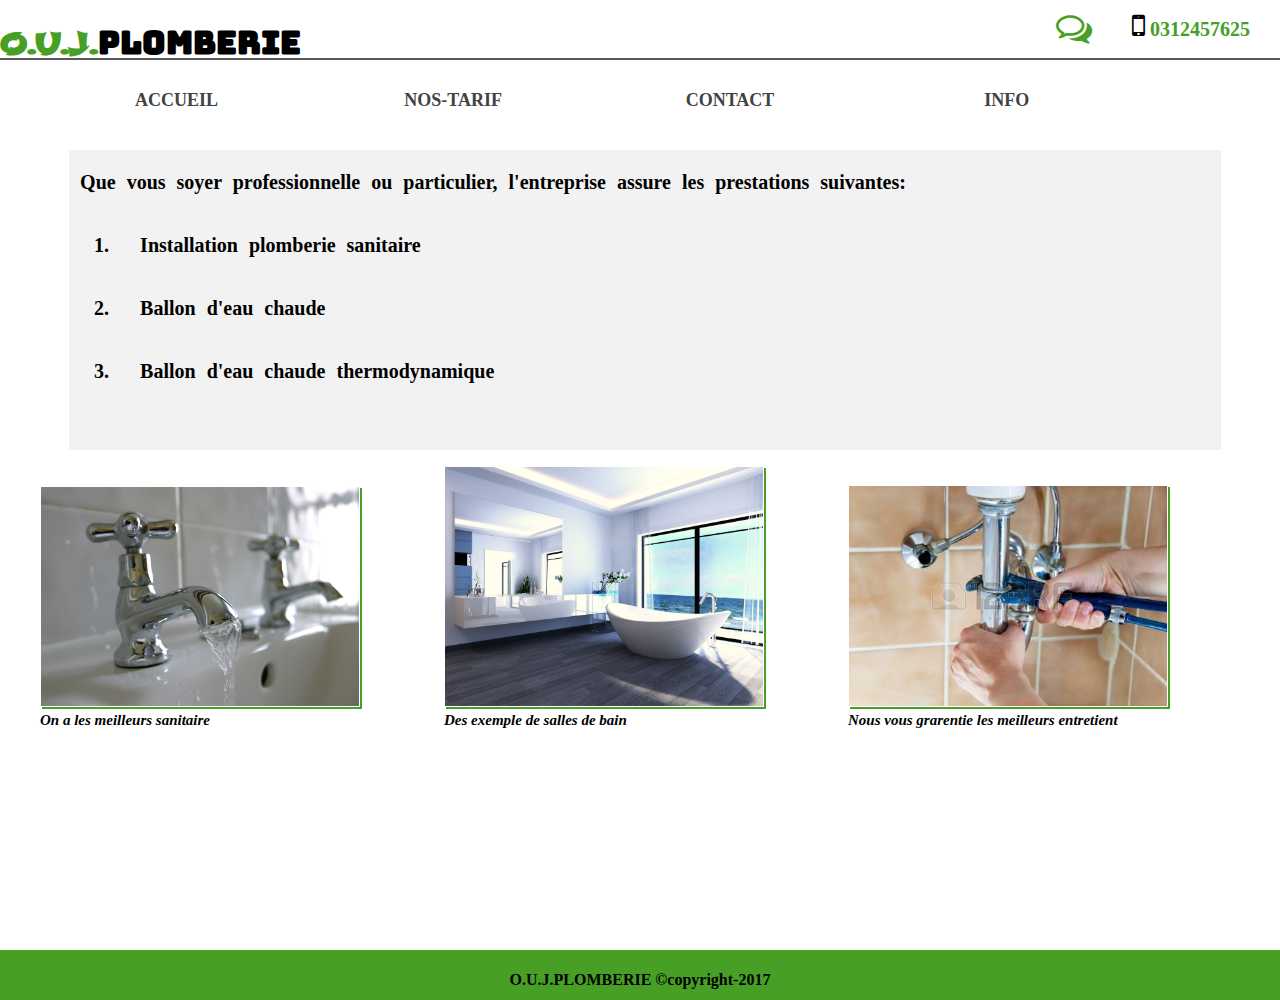
<file: index.html>
<!DOCTYPE html>
<html lang="en">
<head>
	<meta charset="UTF-8">
	<title>accueil</title>
	<meta name="viewport" content="width=deice-width, initiale-scale=1">
	<link rel="stylesheet" href="css/style.css">
	<link rel="stylesheet" href="https://cdnjs.cloudflare.com/ajax/libs/font-awesome/4.7.0/css/font-awesome.min.css">
	 <link href="https://fonts.googleapis.com/css?family=Bungee+Inline|Shojumaru" rel="stylesheet"> 
	 <link href="https://fonts.googleapis.com/icon?family=Material+Icons" rel="stylesheet">

</head>

<body>
 <!-- header -->
 <header id="header" >
 	<h1 class="inl"><span class="plomb">O.U.J.</span>PLOMBERIE</h1>

 	<span class="inl right"><i class="fa fa-mobile-phone" style="font-size:30px"></i> 0312457625</span>
 	<a href="#" href="notre adresse" class="inl right lien"><i class="fa fa-comments-o" style="font-size:36px"></i><span> Adresse: 9 rue anzin roubaix</span></a>
 	    
 </header>
 <!-- ******start Nav section***** -->
 <nav>
		<ul>
    		<li><a href="index.html">ACCUEIL</a></li>
    		<li><a href="no-tarif.html">NOS-TARIF</a></li>
    		<li><a href="contact.html">CONTACT</a></li>
    		<li><a href="info.html">INFO</a></li>
    	</ul>
 </nav>

 <!-- *** start section****  -->
 <section class=slid1>
    <div>
         <p>Que vous soyer professionnelle ou particulier, l'entreprise assure les prestations suivantes:</p>   
      <ol>
          <li>Installation plomberie sanitaire </li>
          <li>Ballon d'eau chaude</li>
          <li>Ballon d'eau chaude thermodynamique</li>
      </ol> 
    </div>
 	  
  </section>

<!-- ***presentation*** -->
  <section class=slid2>
   <figure>
    <img  classe="image1" src="images/image3.jpg" href="salle-de-bain">
    <span>On a les meilleurs sanitaire</span>
  </figure>
  
    <figure>
 	    <img  classe="image2" src="images/image1.jpg" href="
      robinet">
      <span>Des exemple de salles de bain</span>
    </figure>
    <figure>
      <img  classe="image2" src="images/image4.jpg" href="salle-de-bain2">
      <span>Nous vous grarentie les meilleurs entretient</span>
    </figure>
			
  </section>

<!-- *****Footer section***** -->

  <footer>
  	<p class="footer" ><span>O.U.J.PLOMBERIE</span> &#169;copyright-2017</p>
  </footer>
</body>
</html>
</file>
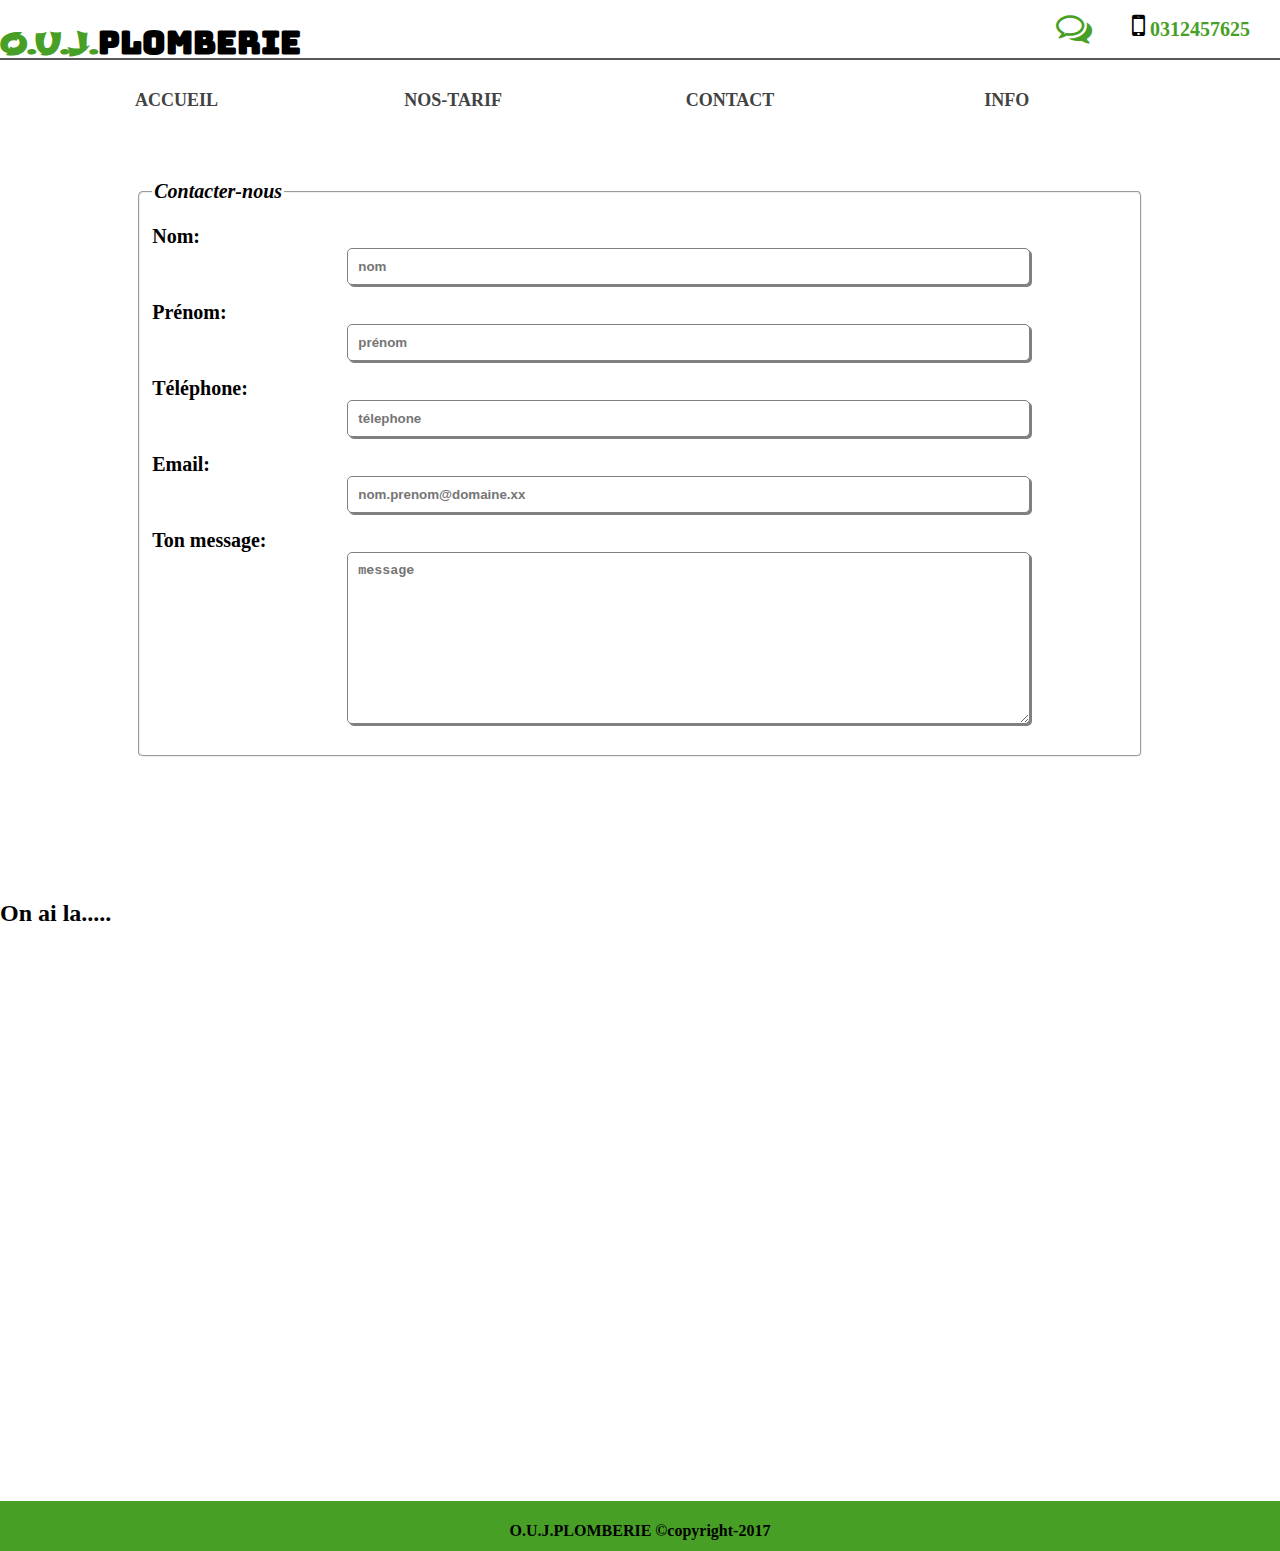
<file: contact.html>
<!DOCTYPE html>
<html lang="en">
<head>
	<meta charset="UTF-8">
	<title>Contact</title>
	<meta name="viewport" content="width=deice-width, initiale-scale=1">
	<link rel="stylesheet" href="css/style.css">
	<link rel="stylesheet" href="https://cdnjs.cloudflare.com/ajax/libs/font-awesome/4.7.0/css/font-awesome.min.css">
	 <link href="https://fonts.googleapis.com/css?family=Bungee+Inline|Shojumaru" rel="stylesheet"> 
	 <link href="https://fonts.googleapis.com/icon?family=Material+Icons" rel="stylesheet">

</head>

<body>

 <!-- header -->
 <header id="header" >
 	<h1 class="inl"><span class="plomb">O.U.J.</span>PLOMBERIE</h1>

 	<span class="inl right"><i class="fa fa-mobile-phone" style="font-size:30px"></i> 0312457625</span>
 	<a href="#" href="notre adresse" class="inl right lien"><i class="fa fa-comments-o" style="font-size:36px"></i><span>notre adresse: 9 rue anzin roubaix</span></a>
 	    
 </header>

 <!-- ******start Nav section***** -->
 <nav>
		<ul>
    		<li><a href="index.html">ACCUEIL</a></li>
    		<li><a href="no-tarif.html">NOS-TARIF</a></li>
    		<li><a href="contact.html">CONTACT</a></li>
    		<li><a href="info.html">INFO</a></li>
    	</ul>
 </nav>
 <!-- end Nav section -->


 <!-- start form section -->
<section id="formcontact">
	   
		<form action="" method="" accept-charset="utf-8">
				<fieldset>
					<legend>Contacter-nous</legend>
				
				<p>
				<label>Nom:<input type="text" name="" placeholder="nom"></label>
				</p>
				<p>
				<label>Prénom:<input type="text" name="" placeholder="prénom"></label>
				</p>
				<p>
				<label>Téléphone:<input type="télé" name="" placeholder="télephone"></label>
				</p>
				<p>
				<label>Email:<input type="email" name="" placeholder="nom.prenom@domaine.xx"></label>
				</p>
				<p>
				<label>Ton message:<textarea name="" rows="10" cols="10" placeholder="message"></textarea></label>
				</p>
			</fieldset>	
		</form>
		
</section>
<section id="localisation">
<h2>On ai la.....</h2>
<article class="googlemap">
<iframe src="https://www.google.com/maps/embed?pb=!1m18!1m12!1m3!1d80923.21469220286!2d3.1876999999999946!3d50.667037000000015!2m3!1f0!2f0!3f0!3m2!1i1024!2i768!4f13.1!3m3!1m2!1s0x47c3289d4aca886d%3A0x78961df7297bdc60!2s8+Rue+d&#39;Anzin%2C+59100+Roubaix!5e0!3m2!1sfr!2sfr!4v1489659655971" width="1080" height="450" frameborder="0" style="border:0" allowfullscreen ></iframe>
</article>
</section>

<!-- *****Footer section***** -->
  <footer>
  	<p class="footer" ><span>O.U.J.PLOMBERIE</span> &#169;copyright-2017</p>
  </footer>

 </body>
 </html>
</file>
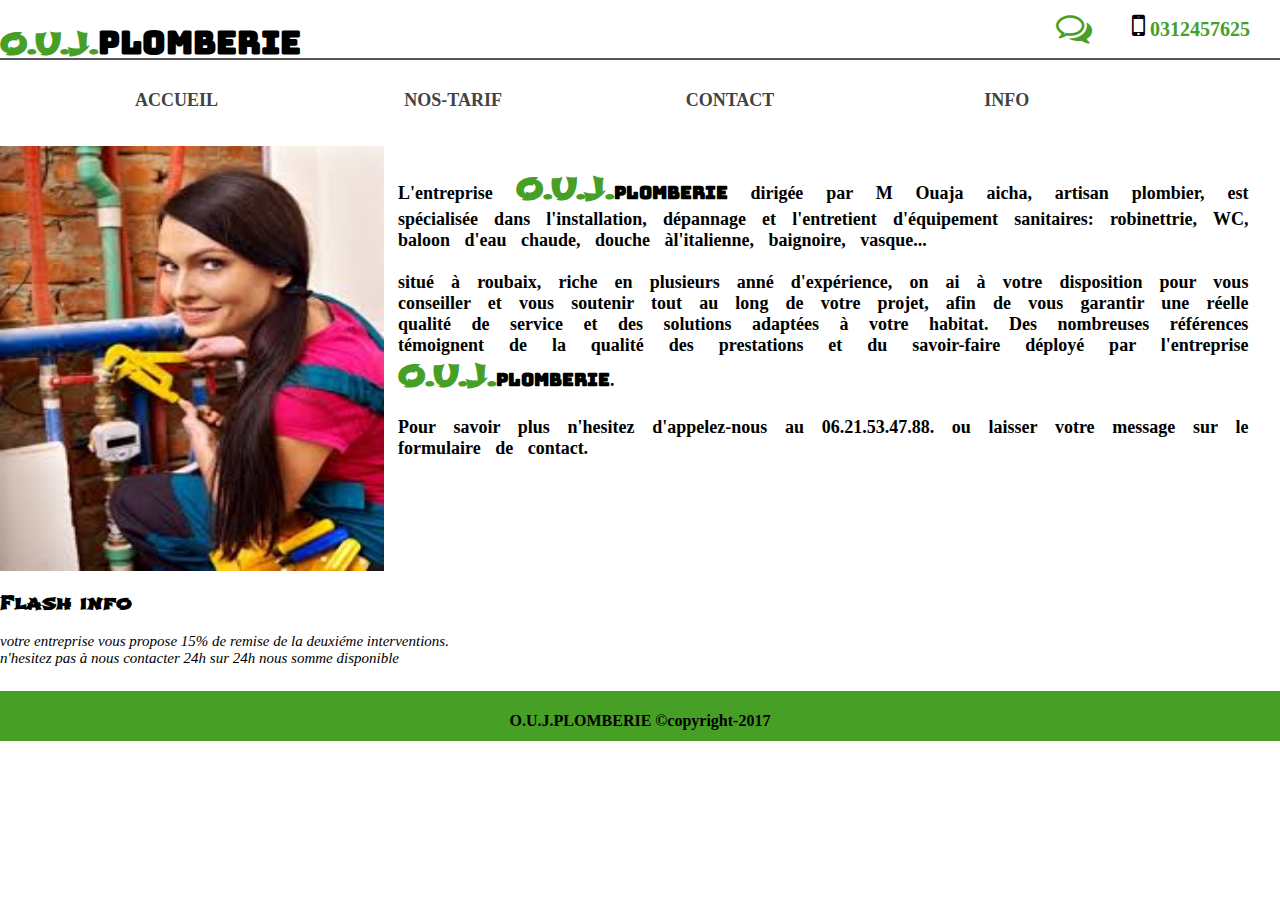
<file: info.html>
<!DOCTYPE html>
<html lang="en">
<head>
	<meta charset="UTF-8">
	<title>info</title>
	<meta name="viewport" content="width=deice-width, initiale-scale=1">
	<link rel="stylesheet" href="css/style.css">
	<link rel="stylesheet" href="https://cdnjs.cloudflare.com/ajax/libs/font-awesome/4.7.0/css/font-awesome.min.css">
	 <link href="https://fonts.googleapis.com/css?family=Bungee+Inline|Shojumaru" rel="stylesheet"> 
	 <link href="https://fonts.googleapis.com/icon?family=Material+Icons" rel="stylesheet">

</head>
<body>
<!-- header -->
 <header id="header" >
 	<h1 class="inl"><span class="plomb">O.U.J.</span>PLOMBERIE</h1>

 	<span class="inl right"><i class="fa fa-mobile-phone" style="font-size:30px"></i> 0312457625</span>
 	<a href="#" href="notre adresse" class="inl right lien"><i class="fa fa-comments-o" style="font-size:36px"></i><span> Adresse: 9 rue anzin roubaix</span></a>
 	    
 </header>

 <!-- ******start Nav section***** -->
 <nav>
		<ul>
    		<li><a href="index.html">ACCUEIL</a></li>
    		<li><a href="no-tarif.html">NOS-TARIF</a></li>
    		<li><a href="contact.html">CONTACT</a></li>
    		<li><a href="info.html">INFO</a></li>
    	</ul>
 </nav>

 <!-- start INFO section -->

 <section class="info">
 <aside class="aside1 enli">
  <img src="images/famille.jpg">
 </aside>
 <article class="nous-somme enli">
 <p>L'entreprise  <span class="plomb">O.U.J.</span><span class="plomb2">Plomberie</span> dirigée par M Ouaja aicha, artisan plombier, est spécialisée dans l'installation, dépannage et l'entretient d'équipement sanitaires: robinettrie, WC, baloon d'eau chaude, douche àl'italienne, baignoire, vasque...<br><br>
 situé à roubaix, riche en plusieurs anné d'expérience, on ai à votre disposition pour vous conseiller et vous soutenir tout au long de votre projet, afin de vous garantir une réelle qualité de service et des solutions adaptées à votre habitat.
 Des nombreuses références témoignent de la qualité des prestations et du savoir-faire déployé par l'entreprise <span class="plomb">O.U.J.</span><span class="plomb2">Plomberie</span>.<br><br>
 Pour savoir plus n'hesitez d'appelez-nous au 06.21.53.47.88.  ou laisser votre message sur le formulaire de contact.</p> 
 </article>
 </section>

 <!-- start senction infoflash -->
 <section class="basinfo" >
  <h3>Flash info</h3>
  <p>votre entreprise vous propose 15% de remise de la deuxiéme interventions.<br> n'hesitez pas à nous contacter 24h sur 24h nous somme disponible</p>
  </section>

	<!-- *****Footer section***** -->
  <footer>
  	<p class="footer" ><span>O.U.J.PLOMBERIE</span> &#169;copyright-2017</p>
  </footer>
</body>
</html>
</file>
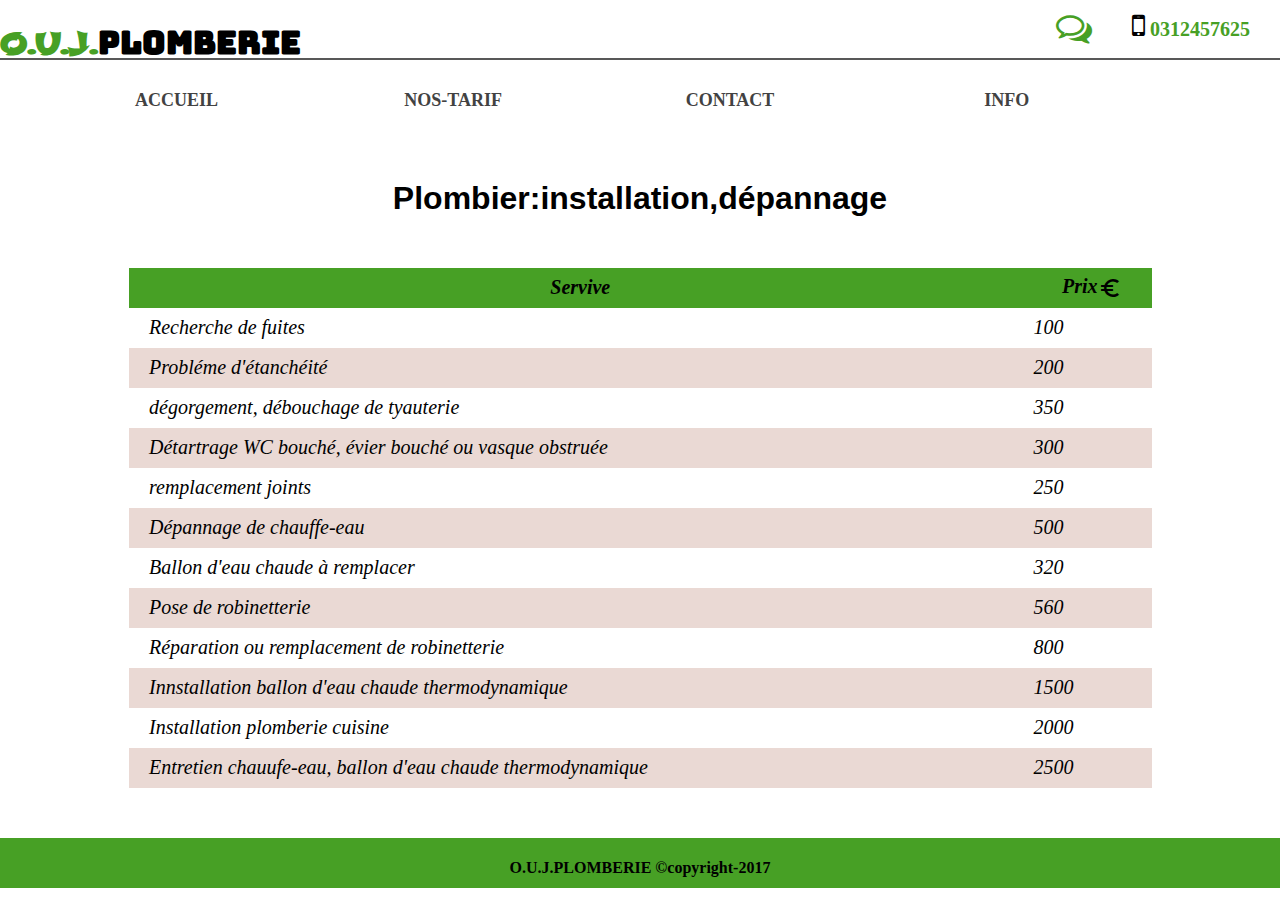
<file: no-tarif.html>
<!DOCTYPE html>
<html lang="en">
<head>
	<meta charset="UTF-8">
	<title>Nostarif</title>
	<meta name="viewport" content="width=deice-width, initiale-scale=1">
	<link rel="stylesheet" href="css/style.css">
	<link rel="stylesheet" href="https://cdnjs.cloudflare.com/ajax/libs/font-awesome/4.7.0/css/font-awesome.min.css">
	 <link href="https://fonts.googleapis.com/css?family=Bungee+Inline|Shojumaru" rel="stylesheet"> 
	 <link href="https://fonts.googleapis.com/icon?family=Material+Icons" rel="stylesheet">

</head>
<body>
<!-- header -->
 <header id="header" >
 	<h1 class="inl"><span class="plomb">O.U.J.</span>PLOMBERIE</h1>

 	<span class="inl right"><i class="fa fa-mobile-phone" style="font-size:30px"></i> 0312457625</span>
 	<a href="#" href="notre adresse" class="inl right lien"><i class="fa fa-comments-o" style="font-size:36px"></i><span>notre adresse: 9 rue anzin roubaix</span></a>
 	    
 </header>

 <!-- ******start Nav section***** -->
 <nav>
		<ul>
    		<li><a href="index.html">ACCUEIL</a></li>
    		<li><a href="no-tarif.html">NOS-TARIF</a></li>
    		<li><a href="contact.html">CONTACT</a></li>
    		<li><a href="info.html">INFO</a></li>
    	</ul>
 </nav>

 <!-- *****Table de tarif***** -->

 <section class="tarif">
  <h1>Plombier:installation,dépannage</h1>
    <table>
    	<tr>
    		<th>Servive</th>
    		<th>Prix<i class="material-icons">euro_symbol</i></th>
    	</tr>
    	<tr>
    		<td>Recherche de fuites</td>
    		<td>100</td>
    	</tr>
    	<tr>
    		<td>Probléme d'étanchéité</td>
    		<td>200</td>
    	</tr>
    	<tr>
    		<td>dégorgement, débouchage de tyauterie</td>
    		<td>350</td>
    	</tr>
    	<tr>
    		<td>Détartrage WC bouché, évier bouché ou vasque obstruée</td>
    		<td>300</td>
    	</tr>
    	<tr>
    		<td>remplacement joints</td>
    		<td>250</td>
    	</tr>
    	<tr>
    		<td>Dépannage de chauffe-eau</td>
    		<td>500</td>
    	</tr>
    	<tr>
    		<td>Ballon d'eau chaude à remplacer</td>
    		<td>320</td>
    	</tr>
    	<tr>
    		<td>Pose de robinetterie</td>
    		<td>560</td>
    	</tr>
    	<tr>
    		<td>Réparation ou remplacement de robinetterie</td>
    		<td>800</td>
    	</tr>
    	<tr>
    		<td>Innstallation ballon d'eau chaude thermodynamique</td>
    		<td>1500</td>
    	</tr>
    	<tr>
    		<td>Installation plomberie cuisine</td>
    		<td>2000</td>
    	</tr>
    	<tr>
    		<td>Entretien chauufe-eau, ballon d'eau chaude thermodynamique</td>
    		<td>2500</td>
    	</tr>
    	
    </table>
  </section>
  <!-- *****Footer section***** -->
  <footer>
  	<p class="footer" ><span>O.U.J.PLOMBERIE</span> &#169;copyright-2017</p>
  </footer>

</body>
</html>
</file>
<file: css/style.css>
*{
	box-sizing: border-box;
}
body
{
	margin: 0;
	padding: 0;
	
}

/*------Style header------*/
#header
{
  width: 100%;
  height: 60px;
  margin-bottom: 20px;
  border-bottom: 2px solid #585858;
}
.plomb 
{
	font-family: 'Shojumaru' ;
	font-size: 30px;
	color:#47a025;
	font-weight: bold;
}


h1 , .plomb2
{
	font-family:'Bungee Inline';
}
.inl
{
	display: inline-block;
	vertical-align: baseline;

}
.right
{
	float:right;
	margin-right: 20px;
	padding: 10px;
	color: #47a025;
	font-weight: bold;
	font-size: 20px;

}
i{
	color: black;

}
.lien
{
	position: relative;
	text-decoration: none;
	color:black;
}
.lien span
{
	display: none;
	font-size: 16px;
	z-index: 200;
	color:#424242;

}
.lien:hover span
{
	display:inline;
	position: absolute;
	white-space: nowrap;
	top:35px;
	right: 50px;
}
.fa-comments-o
{
	color: #47a025;	
}

/*-------End header----*/ 


/*-------nav barre------*/
 nav ul
{
	
	list-style-type: none;
	width: 100%;
	height: 50px;
	
}

ul li
{
	display: inline-block;
	/*border:1px solid red;*/
	padding: 10px 10px;
	width:22%;
	height:75%;
	text-align: center;
	transition: 0.4s;
}

nav li a
{
  text-decoration: none;
  color:#424242;
  font-size: 18px;
  font-weight: bold;
}

nav ul li:hover
 {
 	background-color:#47a025;
 	
 }
 nav ul li:hover a
 {
	color: white;
 }
/*----------end nav---------*/


/*-----------start pres index.html------*/
 .slid1
 {
 	width: 90%;
 	height: 300px;
 }
 .slid1 div
{
	width: 100%;
	height: 100%;
	background-color: #f2f2f2;
	padding-left: 10px;
	font-size: 20px;
	font-weight: bold;
	margin: 20px 6%;
	border:1px solid transparent;
	word-spacing: 6px;
}
.slid1 div ol li
{
	padding: 20px;
}

/*-----style slid2----*/
 .slid2
 {
 	width: 100%;
 	height: 500px;
 }
 .slid2 figure

{
	width:25%;
	height: 80%;
 	display: inline-block;


}
.slid2  figure img
 {
 		
 	width: 100%;
	height: 70%
 	border-radius: 5px;
 	border: 1px solid transparent;
  	box-shadow: 2px 2px #47a025;
 }
 .slid2 figure span
 {
 	font-weight: bold;
 	font-style: italic;
 	font-size: 15px;

 }








/*------style footer------*/
footer
{
	width: 100%;
	height: 50px;
 	background-color:#47a025;
 	padding: 5px;
 	text-align: center;
 	font-weight: bold;
} 


/*-------style notarif page-----*/
.tarif{
	margin-top: 50px;
}
.tarif h1
{
 font-family: sans-serif;
 text-align: center
}

/*----style table-----*/
th, td 
{
	border:1px solid transparent;;
	text-align: left;
	padding-left: 20px;
	height: 40px;
	vertical-align: middle;
	font-size: 20px;
	font-style: italic;
}
th
{
	text-align: center;
} 
table
{
	border-collapse: collapse;
	width: 80%;
	margin:50px auto;
}
th
{
	background-color: #47a025;
}
tr:nth-child(odd)
{
  background-color: rgba(187,128,113,0.3);	
}
table th i
{
	vertical-align: middle;	
}


/*-------start style form--------*/
 #formcontact
 {
 	width: 80%;

	height: 700px;
	margin: auto;
	margin-bottom: 20px;
		
 }

 #formcontact fieldset
 {
 	width: 98%;
 	height:100%;
 	/*background-color: rgba(187,128,113,0.3);*/

	border-radius: 5px;
	margin:auto;
 }
 #formcontact fieldset legend
 {
	font-size: 20px;
	font-style: italic;
	font-weight: bold;	
 }
 #formcontact form
 {
 	width: 100%;
 	margin:50px auto;

 }

 #formcontact form input,#formcontact form textarea 

 {
	width: 70%;
	margin:0 20%;
	padding: 10px;
	border-radius: 5px;
	border:1px solid grey;
 	box-shadow: 2px 2px grey;
 }
 #formcontact form input[placeholder],#formcontact form textarea[placeholder] 
 {
	color: #47a025;
	font-weight: bold;
 }
 #formcontact form label
 {
	font-weight: bold;
	font-size: 20px;
 }
 #formcontact form input:hover, #formcontact form textarea:hover
 {
 	box-shadow: 4px 4px #BDBDBD;
 }

 /*------style googlemap-----*/
 #localistaion
 {
 	width: 80%;
 	height: 700px;
 	margin-left: 100px;

 }
 
  #localistaion, .googlemap
 {
 	width:100%;
	text-align: center;
	margin-bottom: 100px;
 }


/*---------Style info page-------*/

.info
{
	width: 100%;
	height:426px;
	margin-bottom: 0px;
}
.nous-somme
{
	width: 68%;
	vertical-align: top;
	word-spacing: 10px;
	font-size: 18px;
	font-weight: bold;
	text-align: justify;
	/*background-color: rgba(187,128,113,0.3);*/
	height:425px;
	padding: 5px 10px

}
.nous-somme p
{
	margin-bottom: 30px;
}
.aside1
{
	width: 30%;
	height:425px;

}
.aside1 img
{
	width:100%;
	height: 100%;
}
.enli
{
	display: inline-block;
}

.basinfo
{
	width: 100%;
	height: 100px;
	/*background-color: rgba(187,128,113,0.3);*/

}
.basinfo h3
{
	font-family: 'Shojumaru';

}
.basinfo p
{
	font-size: 15px;
	
	font-style: italic;

}
.basinfo h3, .basinfo p
{
	animation-name: bouger2;
	animation-duration: 6s;
	animation-iteration-count: infinite;

}
@keyframes bouger2
{
	0%{
		font-size: 15px;
	}
	50%{
		font-size: 20px;
		color:#4f5d2f;
		font-weight: bold;
	}
	to{
	   margin:auto;
	   font-size: 15px;
	   color:black;

	}
}
</file>
